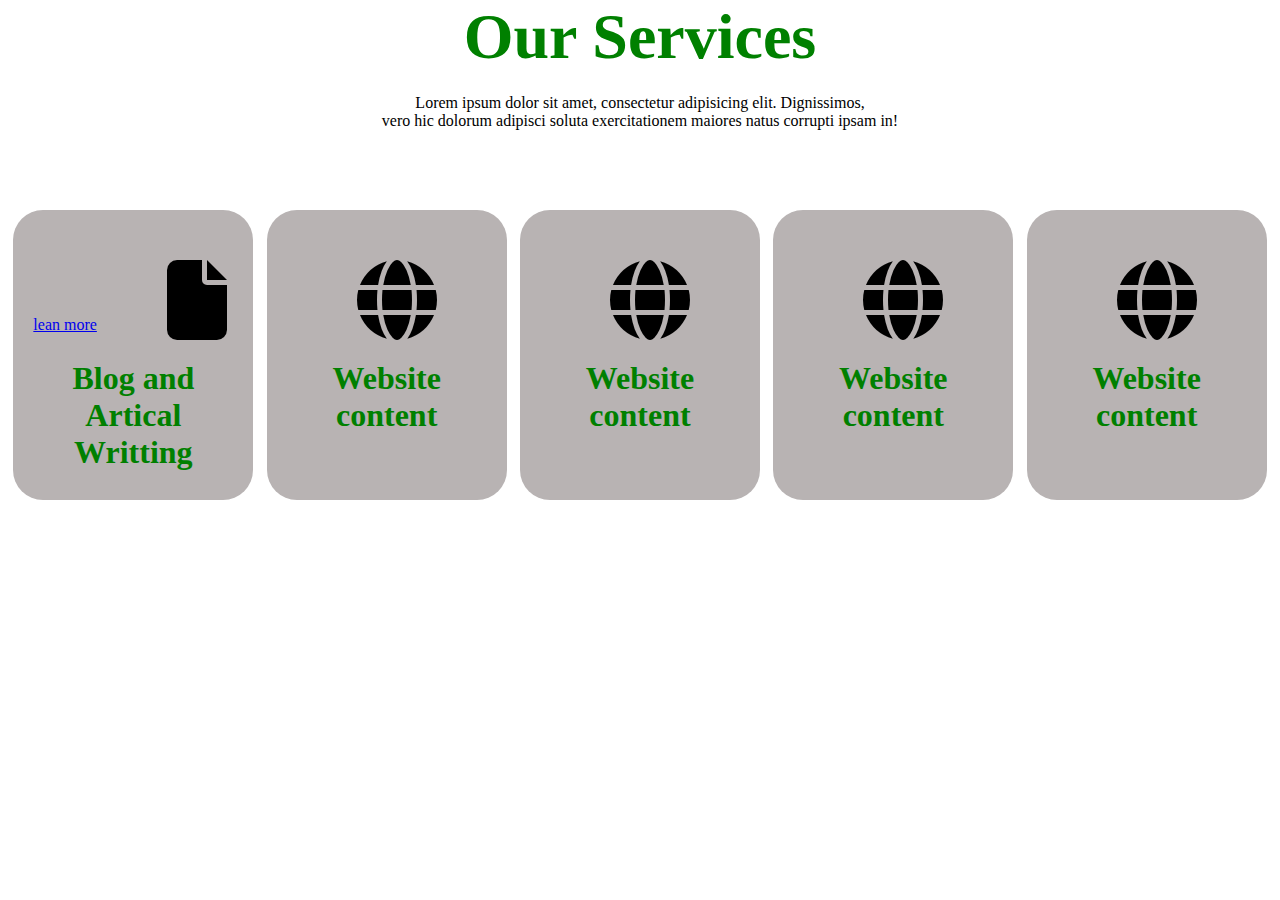
<file: index.html>
<!DOCTYPE html>
<html lang="en">
<head>
    <meta charset="UTF-8">
    <meta name="viewport" content="width=device-width, initial-scale=1.0">
    <title>Document</title>
    <link rel="stylesheet" href="style.css">
    <link rel="stylesheet" href="https://cdnjs.cloudflare.com/ajax/libs/font-awesome/6.7.2/css/all.min.css" integrity="sha512-Evv84Mr4kqVGRNSgIGL/F/aIDqQb7xQ2vcrdIwxfjThSH8CSR7PBEakCr51Ck+w+/U6swU2Im1vVX0SVk9ABhg==" crossorigin="anonymous" referrerpolicy="no-referrer" />
</head>
<body>
    <h1 id="title">Our Services</h1>
    <p>Lorem ipsum dolor sit amet, consectetur adipisicing elit. Dignissimos, <br> vero hic dolorum adipisci soluta exercitationem maiores natus corrupti ipsam in!</p>

    <div class="box-container">
        <!-- box1 -->
         <div class="box">
            <a href="#">lean more</a><i class="fa-solid fa-file"></i>
            <h1>Blog and <br> Artical Writting</h1>
         </div>

         <!-- box2 -->
         <div class="box">
            <i class="fa-solid fa-globe"></i>
            <h1>Website <br> content</h1>
         </div>

         <!-- box3 -->
         <div class="box">
            <i class="fa-solid fa-globe"></i>
            <h1>Website <br> content</h1>
         </div>

         <!-- box4 -->
         <div class="box">
            <i class="fa-solid fa-globe"></i>
            <h1>Website <br> content</h1>
         </div>
         <!-- box5 -->
         <div class="box">
            <i class="fa-solid fa-globe"></i>
            <h1>Website <br> content</h1>
         </div>

    </div>
    
</body>
</html>
</file>
<file: style.css>
*{
    margin: 0;
    padding: 0;
}

#title{
    color: green;
    font-size: 4em;
    font-weight: 800;
    text-align: center;
}
p{
    text-align: center;
    margin-top: 20px;
}

.box{
    background-color: rgb(184, 179, 179);
    width: 200px;
    height: 250px;
    padding: 20px;
    border-radius: 30px;
}

.box i{
    font-size: 5em;
    margin-left: 35%;
    margin-top: 30px;
    margin-bottom: 20px;
}

.box h1{
    color: green;
    text-align: center;
}

.box-container{
    display: flex;
    justify-content: space-evenly;
    margin-top: 80px;
}
</file>
